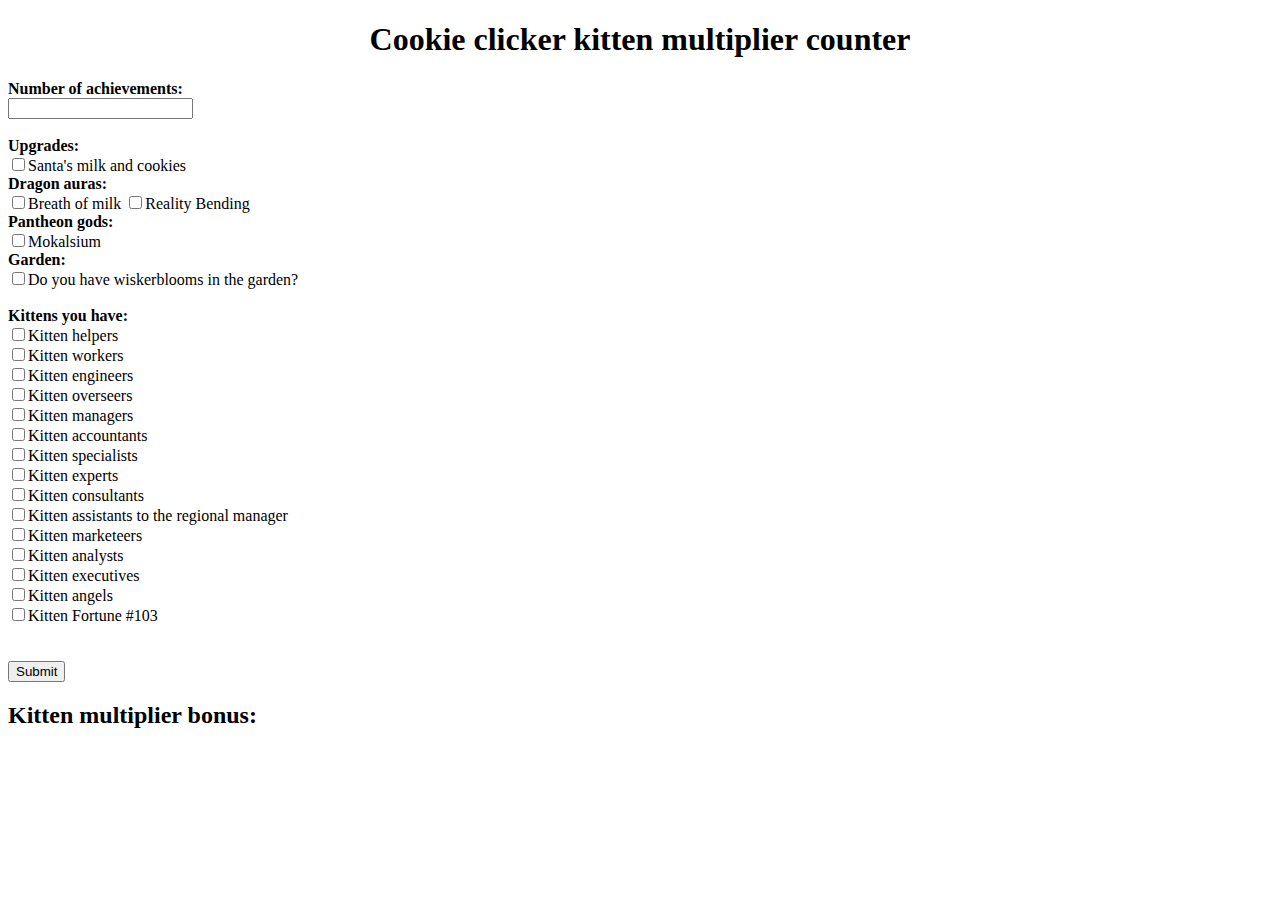
<file: index.html>
<!DOCTYPE html>
<html lang="en">
<head>
    <meta charset="UTF-8">
    <meta name="viewport" content="width=device-width, initial-scale=1.0">
    <title>Kitten mult counter</title>
    <link rel="stylesheet" href="style.css"> 
</head>
<body>
    <h1>Cookie clicker kitten multiplier counter</h1>
    <b>Number of achievements:</b><br>
    <input type="text" id="achievements" value=""><br><br>
    <b>Upgrades:</b><br>
    <label>
    <input type="checkbox" id="santamilk">Santa's milk and cookies<br>
    </label>
    <b>Dragon auras:</b><br>
    <label>
    <input type="checkbox" id="breathmilk">Breath of milk
    </label>
    <label>
    <input type="checkbox" id="realitybend">Reality Bending<br>
    </label>    
    <b>Pantheon gods:</b><br>
    <label>
    <input type="checkbox" id="mokal">Mokalsium<br>
    </label>
    <div class="hidden" id="slots">
        <br><b>Mokalsium slot:</b><br>
        <label><input type="radio"  name="slot" id="first_slot">Diamond</label>
        <label><input type="radio" name="slot" id="second_slot">Ruby</label>
        <label><input type="radio" name="slot" id="third_slot">Jade<br><br></label>
    </div>
    <b>Garden:</b><br>
    <label><input type="checkbox" id="wiskerblooms">Do you have wiskerblooms in the garden?<br></label>
    <div id="garden" class="hidden">
        <br><b>Your garden milk bonus (Percents)(Check in garden informations):</b><br>
        <input type="text" id="garden_buff" value=""><br>
    </div>
    <div class="kittens">
        <br><b>Kittens you have:</b><br>
        <label><input type="checkbox" id="Kitten_helpers">Kitten helpers<br></label>
        <label><input type="checkbox" id="Kitten_workers">Kitten workers<br></label>
        <label><input type="checkbox" id="Kitten_engineers">Kitten engineers<br></label>
        <label><input type="checkbox" id="Kitten_overseers">Kitten overseers<br></label>
        <label><input type="checkbox" id="Kitten_managers">Kitten managers<br></label>
        <label><input type="checkbox" id="Kitten_accountants">Kitten accountants<br></label>
        <label><input type="checkbox" id="Kitten_specialists">Kitten specialists<br></label>
        <label><input type="checkbox" id="Kitten_experts">Kitten experts<br></label>
        <label><input type="checkbox" id="Kitten_consultants">Kitten consultants<br></label>
        <label><input type="checkbox" id="Kitten_assistants">Kitten assistants to the regional manager<br></label>
        <label><input type="checkbox" id="Kitten_marketeers">Kitten marketeers<br></label>
        <label><input type="checkbox" id="Kitten_analystss">Kitten analysts<br></label>
        <label><input type="checkbox" id="Kitten_executives">Kitten executives<br></label>
        <label><input type="checkbox" id="Kitten_angels">Kitten angels<br></label>
        <label><input type="checkbox" id="Kitten_fortune">Kitten Fortune #103<br></label>
    </div>
    <br><br><button id="submit">Submit</button>
    <h2>Kitten multiplier bonus:</h2>
    <h3 id="kitten_bonus"></h3>
    <script src="main.js"></script>

</body>
</html>
</file>
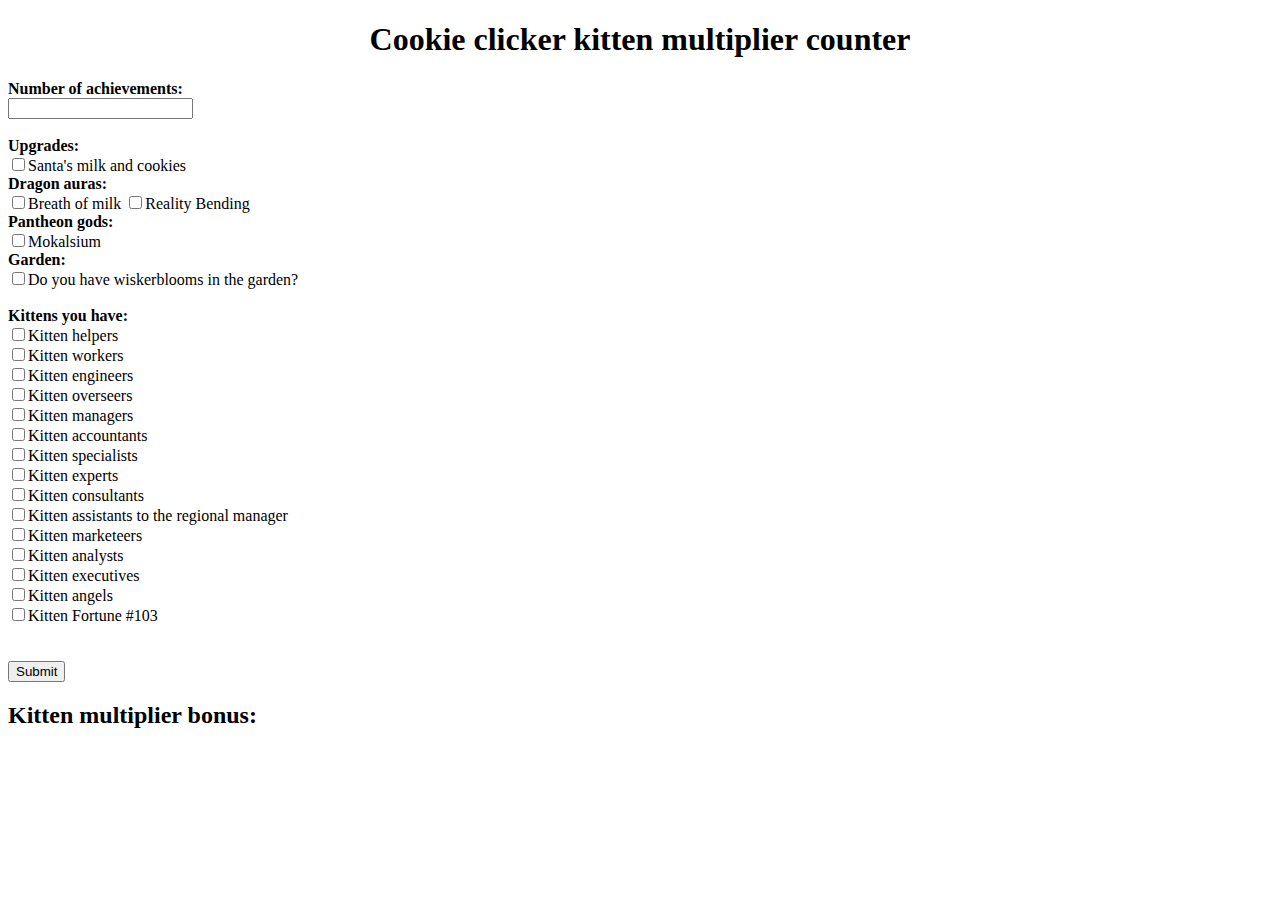
<file: html.html>
<!DOCTYPE html>
<html lang="en">
<head>
    <meta charset="UTF-8">
    <meta name="viewport" content="width=device-width, initial-scale=1.0">
    <title>Cat mult counter</title>
    <link rel="stylesheet" href="style.css"> 
</head>
<body>
    <h1>Cookie clicker kitten multiplier counter</h1>
    <b>Number of achievements:</b><br>
    <input type="text" id="achievements" value=""><br><br>
    <b>Upgrades:</b><br>
    <label>
    <input type="checkbox" id="santamilk">Santa's milk and cookies<br>
    </label>
    <b>Dragon auras:</b><br>
    <label>
    <input type="checkbox" id="breathmilk">Breath of milk
    </label>
    <label>
    <input type="checkbox" id="realitybend">Reality Bending<br>
    </label>    
    <b>Pantheon gods:</b><br>
    <label>
    <input type="checkbox" id="mokal">Mokalsium<br>
    </label>
    <div class="hidden" id="slots">
        <br><b>Mokalsium slot:</b><br>
        <label><input type="radio"  name="slot" id="first_slot">Diamond</label>
        <label><input type="radio" name="slot" id="second_slot">Ruby</label>
        <label><input type="radio" name="slot" id="third_slot">Jade<br><br></label>
    </div>
    <b>Garden:</b><br>
    <label><input type="checkbox" id="wiskerblooms">Do you have wiskerblooms in the garden?<br></label>
    <div id="garden" class="hidden">
        <br><b>Your garden milk bonus (Percents)(Check in garden informations):</b><br>
        <input type="text" id="garden_buff" value=""><br>
    </div>
    <div class="kittens">
        <br><b>Kittens you have:</b><br>
        <label><input type="checkbox" id="Kitten_helpers">Kitten helpers<br></label>
        <label><input type="checkbox" id="Kitten_workers">Kitten workers<br></label>
        <label><input type="checkbox" id="Kitten_engineers">Kitten engineers<br></label>
        <label><input type="checkbox" id="Kitten_overseers">Kitten overseers<br></label>
        <label><input type="checkbox" id="Kitten_managers">Kitten managers<br></label>
        <label><input type="checkbox" id="Kitten_accountants">Kitten accountants<br></label>
        <label><input type="checkbox" id="Kitten_specialists">Kitten specialists<br></label>
        <label><input type="checkbox" id="Kitten_experts">Kitten experts<br></label>
        <label><input type="checkbox" id="Kitten_consultants">Kitten consultants<br></label>
        <label><input type="checkbox" id="Kitten_assistants">Kitten assistants to the regional manager<br></label>
        <label><input type="checkbox" id="Kitten_marketeers">Kitten marketeers<br></label>
        <label><input type="checkbox" id="Kitten_analystss">Kitten analysts<br></label>
        <label><input type="checkbox" id="Kitten_executives">Kitten executives<br></label>
        <label><input type="checkbox" id="Kitten_angels">Kitten angels<br></label>
        <label><input type="checkbox" id="Kitten_fortune">Kitten Fortune #103<br></label>
    </div>
    <br><br><button id="submit">Submit</button>
    <h2>Kitten multiplier bonus:</h2>
    <h3 id="kitten_bonus"></h3>
    <script src="main.js"></script>

</body>
</html>
</file>
<file: style.css>
h1 {
  text-align: center;
}

.hidden {
  display: none !important;
}
</file>
